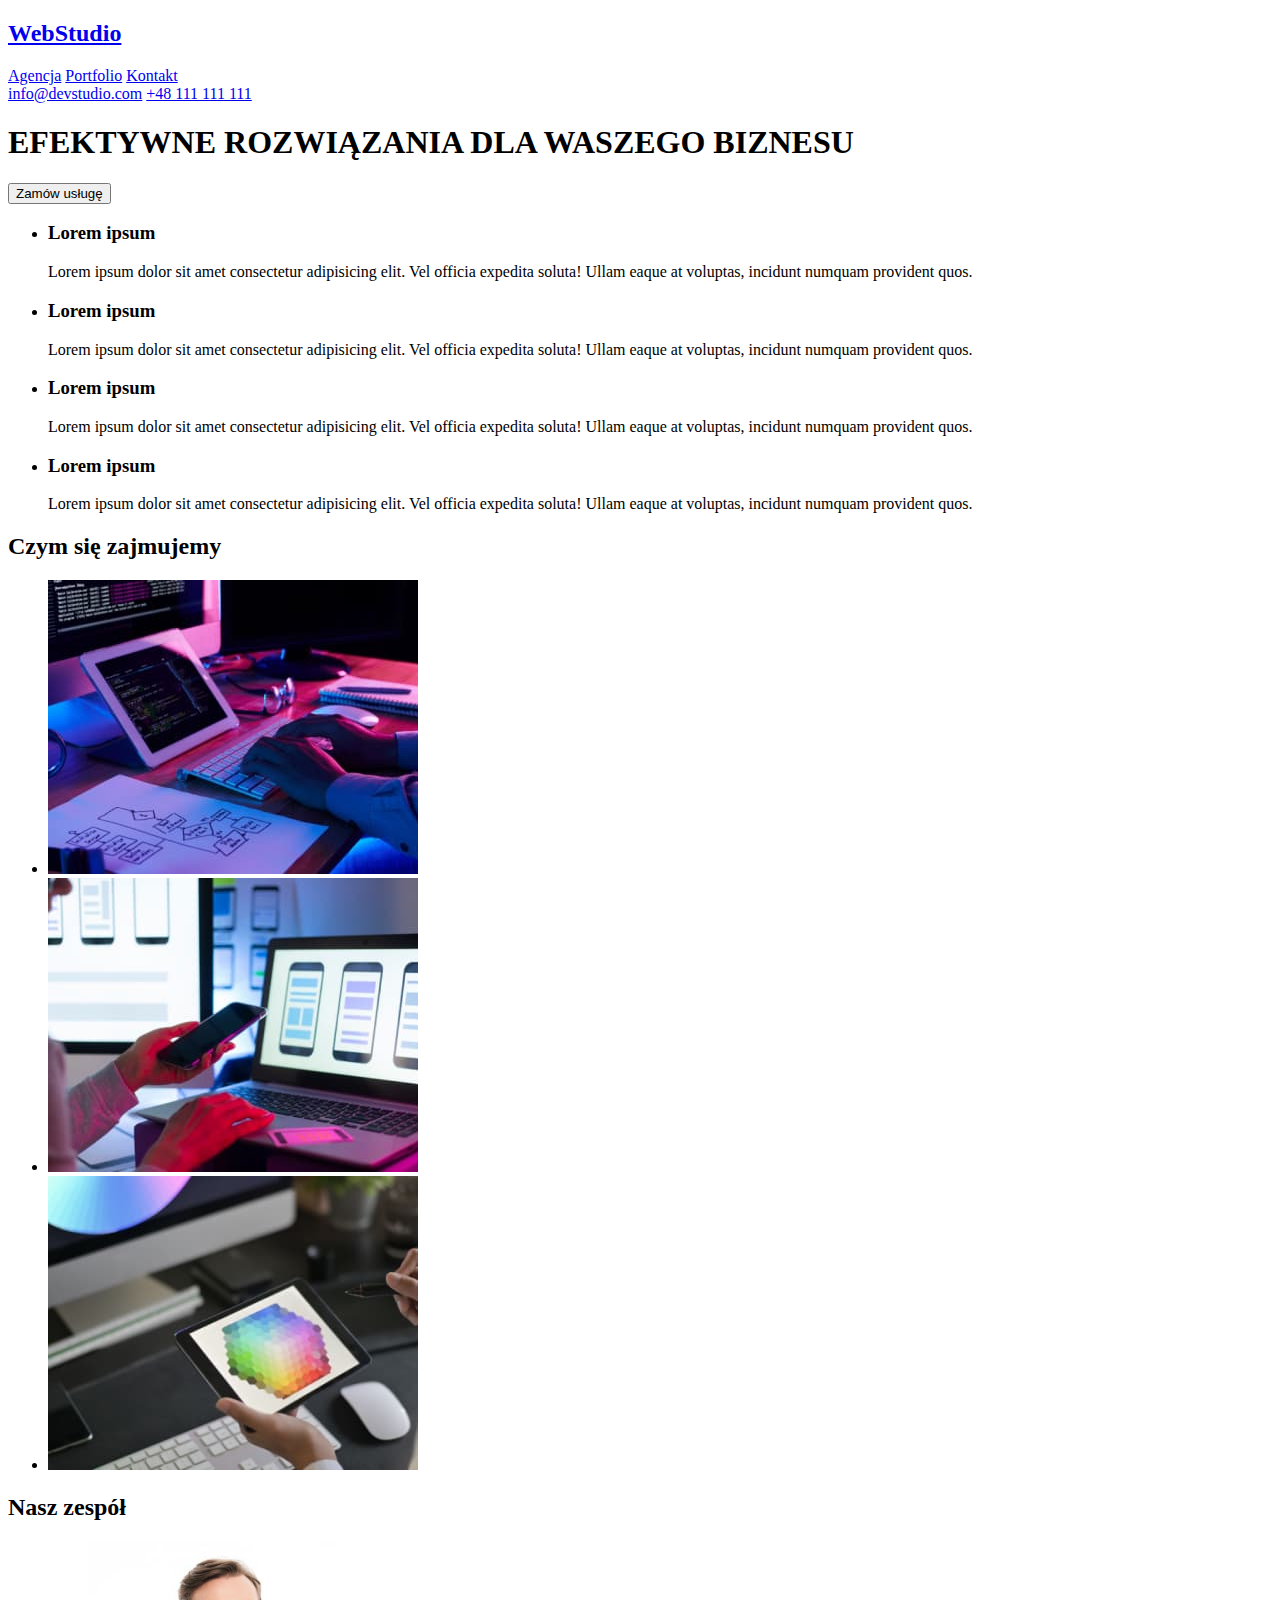
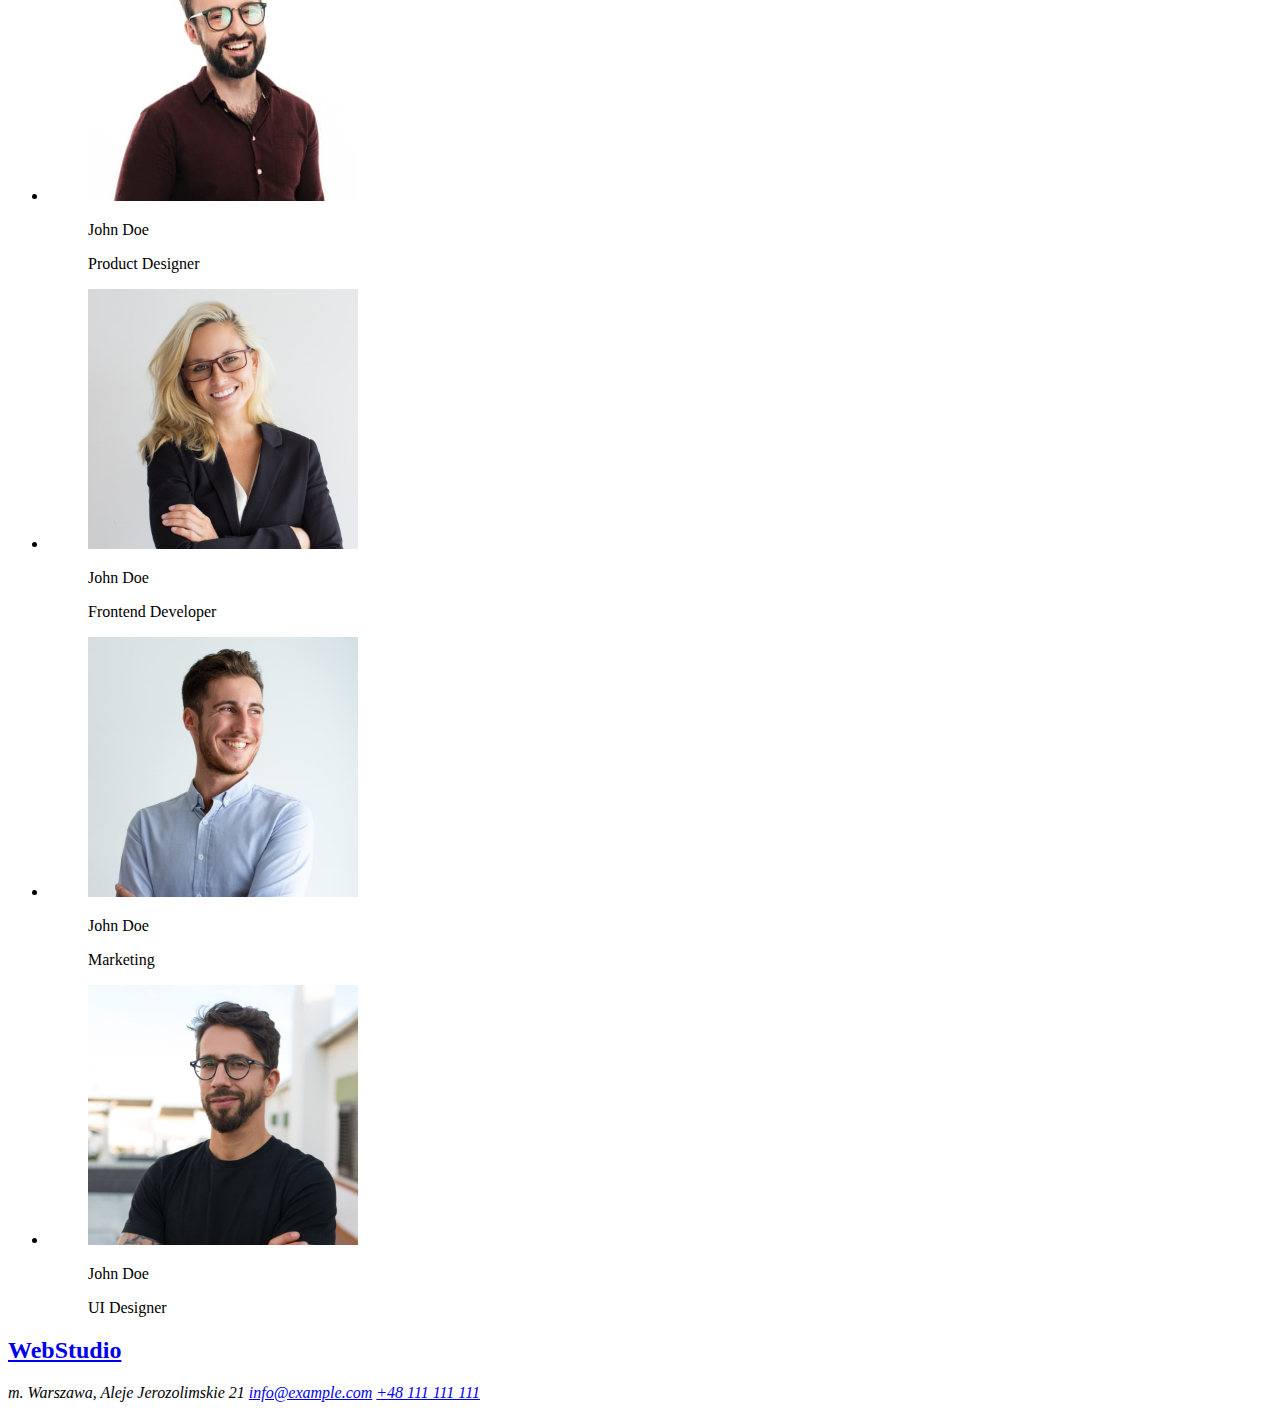
<file: index.html>
<!DOCTYPE html>
<html lang="pl">
    <head>
        <meta charset="UTF-8" />
        <meta http-equiv="X-UA-Compatible" content="IE=edge" />
        <meta name="viewport" content="width=device-width, initial-scale=1.0" />
        <title>WebStudio</title>
    </head>
    <body>
        <header>
            <h2>
                <a href="index.html">WebStudio</a>
            </h2>
            <nav>
                <a href="/Agencja">Agencja</a>
                <a href="/Portfolio">Portfolio</a>
                <a href="/Kontakt">Kontakt</a>
            </nav>
            <a href="mailto:info@devstudio.com">info@devstudio.com</a>
            <a href="tel:+48111111111">+48 111 111 111</a>
        </header>
        <main>
            <h1>EFEKTYWNE ROZWIĄZANIA DLA WASZEGO BIZNESU</h1>
            <button type="button">Zamów usługę</button>
            <ul>
                <li>
                    <h3>Lorem ipsum</h3>
                    <p>
                        Lorem ipsum dolor sit amet consectetur adipisicing elit.
                        Vel officia expedita soluta! Ullam eaque at voluptas,
                        incidunt numquam provident quos.
                    </p>
                </li>
                <li>
                    <h3>Lorem ipsum</h3>
                    <p>
                        Lorem ipsum dolor sit amet consectetur adipisicing elit.
                        Vel officia expedita soluta! Ullam eaque at voluptas,
                        incidunt numquam provident quos.
                    </p>
                </li>
                <li>
                    <h3>Lorem ipsum</h3>
                    <p>
                        Lorem ipsum dolor sit amet consectetur adipisicing elit.
                        Vel officia expedita soluta! Ullam eaque at voluptas,
                        incidunt numquam provident quos.
                    </p>
                </li>
                <li>
                    <h3>Lorem ipsum</h3>
                    <p>
                        Lorem ipsum dolor sit amet consectetur adipisicing elit.
                        Vel officia expedita soluta! Ullam eaque at voluptas,
                        incidunt numquam provident quos.
                    </p>
                </li>
            </ul>
            <h2>Czym się zajmujemy</h2>
            <ul>
                <li>
                    <img
                        src="images/a1.jpg"
                        width="370"
                        height="294"
                        alt="pisze kod na klawiaturze"
                    />
                </li>
                <li>
                    <img
                        src="images/a2.jpg"
                        width="370"
                        height="294"
                        alt="ogląda projekt aplikacji na ekranie laptopa"
                    />
                </li>
                <li>
                    <img
                        src="images/a3.jpg"
                        width="370"
                        height="294"
                        alt="wybiera kolor na tablecie"
                    />
                </li>
            </ul>

            <h2>Nasz zespół</h2>
            <ul>
                <li>
                    <figure>
                        <img
                            src="images/b1.jpg"
                            width="270"
                            height="260"
                            alt="John Doe"
                        />

                        <figcaption>
                            <p>John Doe</p>
                            <p>Product Designer</p>
                        </figcaption>
                    </figure>
                </li>
                <li>
                    <figure>
                        <img
                            src="images/b2.jpg"
                            width="270"
                            height="260"
                            alt="John Doe"
                        />

                        <figcaption>
                            <p>John Doe</p>
                            <p>Frontend Developer</p>
                        </figcaption>
                    </figure>
                </li>
                <li>
                    <figure>
                        <img
                            src="images/b3.jpg"
                            width="270"
                            height="260"
                            alt="John Doe"
                        />

                        <figcaption>
                            <p>John Doe</p>
                            <p>Marketing</p>
                        </figcaption>
                    </figure>
                </li>
                <li>
                    <figure>
                        <img
                            src="images/b4.jpg"
                            width="270"
                            height="260"
                            alt="John Doe"
                        />

                        <figcaption>
                            <p>John Doe</p>
                            <p>UI Designer</p>
                        </figcaption>
                    </figure>
                </li>
            </ul>
        </main>
        <footer>
            <h2><a href="index.html">WebStudio</a></h2>
            <address>
                m. Warszawa, Aleje Jerozolimskie 21
                <a href="mailto:info@example.com">info@example.com</a>
                <a href="tel:+48111111111">+48 111 111 111</a>
            </address>
        </footer>
    </body>
</html>
</file>
